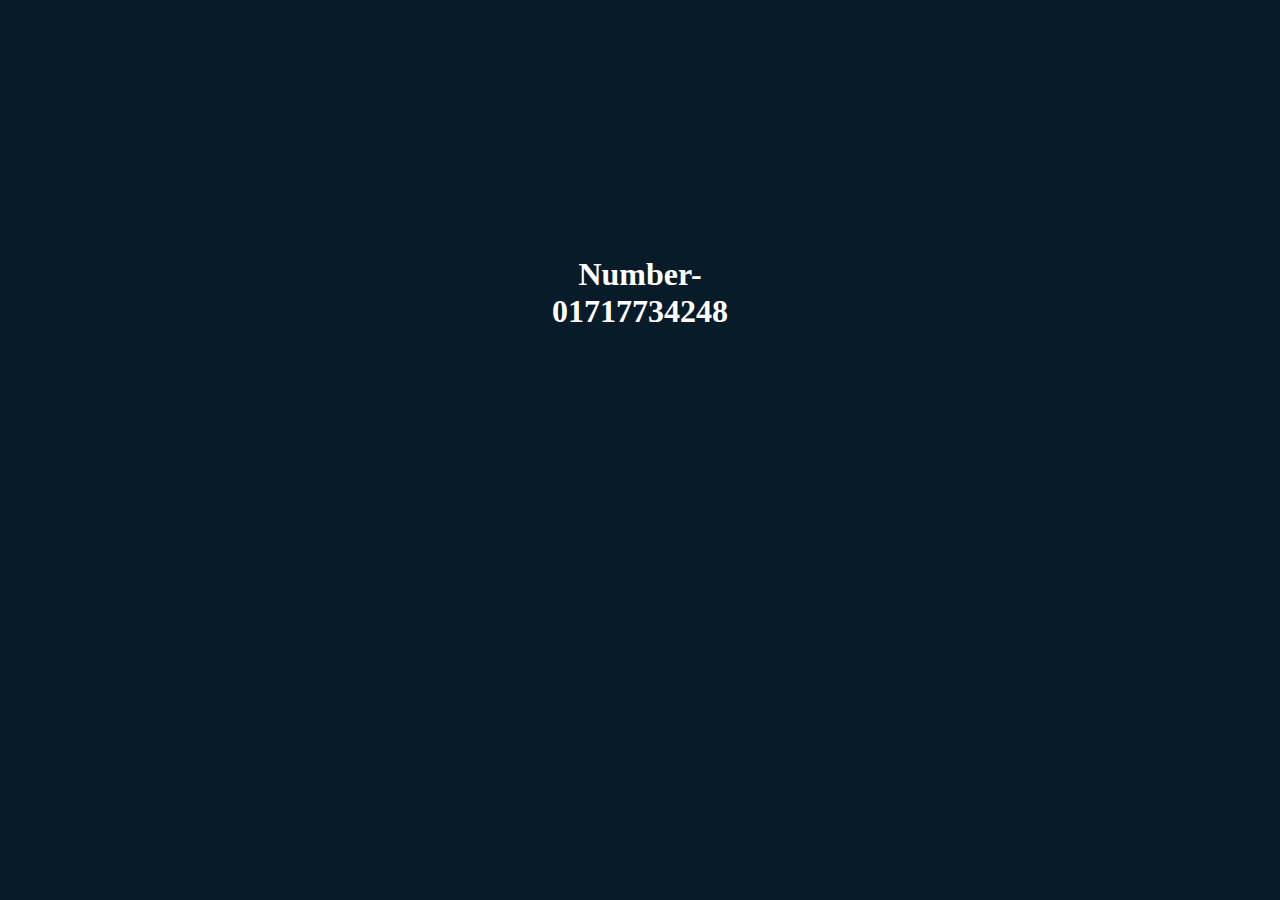
<file: whatsapp.html>
<!DOCTYPE html>
<html lang="en">
<head>
    <meta charset="UTF-8">
    <meta name="viewport" content="width=device-width, initial-scale=1.0">
    <title>whatsapp</title>
</head>
<body>
    <style>
        *{
            margin: 0;
            padding: 0;
            background-color: #081b29;
            color: white;
        }
        div{
            text-align: center;
            margin: 20% 40% 10% 40%;
        }
    </style>
    <div>
       <h1> Number-01717734248</h1>
    </div>
</body>
</html>
</file>
